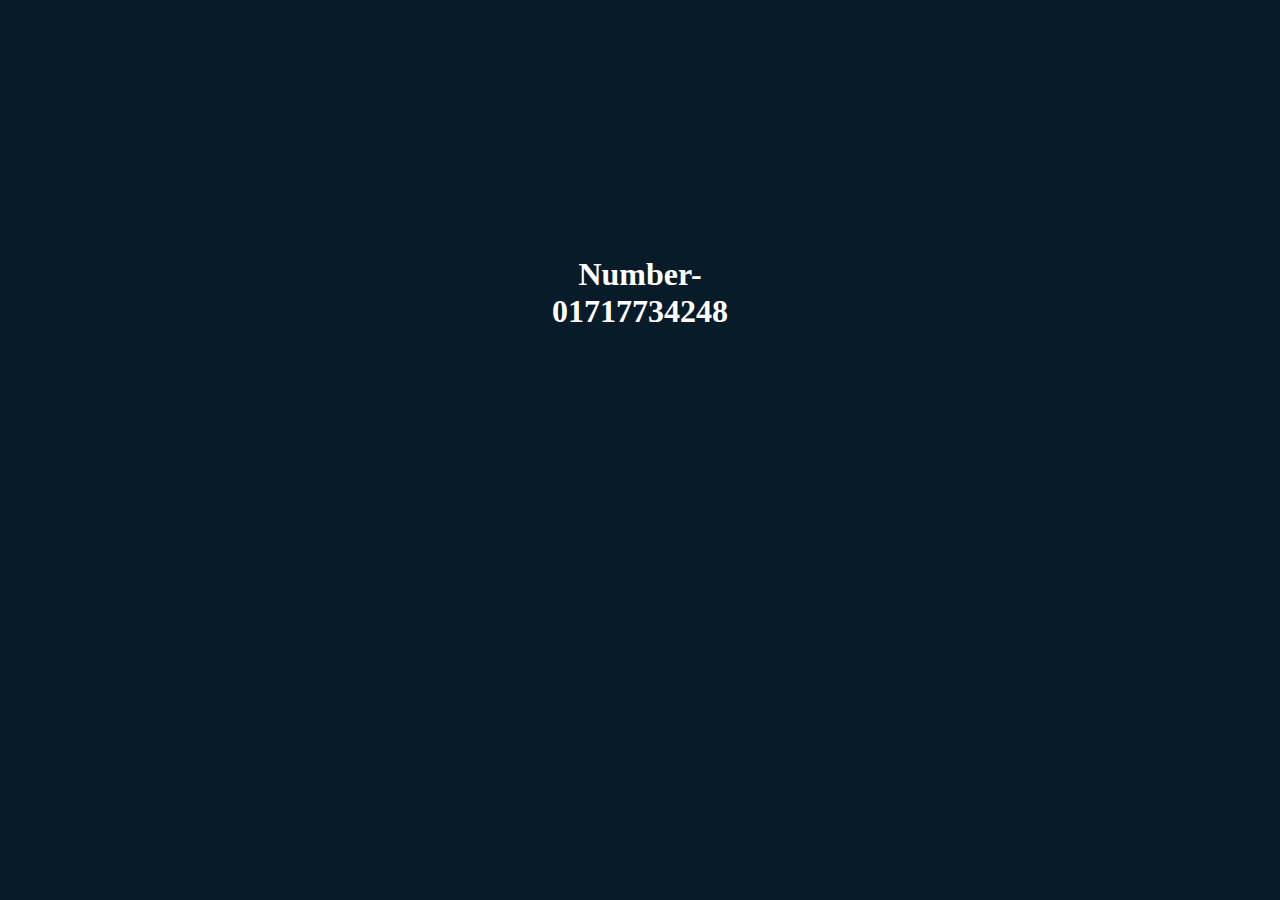
<file: whatsapp.html>
<!DOCTYPE html>
<html lang="en">
<head>
    <meta charset="UTF-8">
    <meta name="viewport" content="width=device-width, initial-scale=1.0">
    <title>whatsapp</title>
</head>
<body>
    <style>
        *{
            margin: 0;
            padding: 0;
            background-color: #081b29;
            color: white;
        }
        div{
            text-align: center;
            margin: 20% 40% 10% 40%;
        }
    </style>
    <div>
       <h1> Number-01717734248</h1>
    </div>
</body>
</html>
</file>
